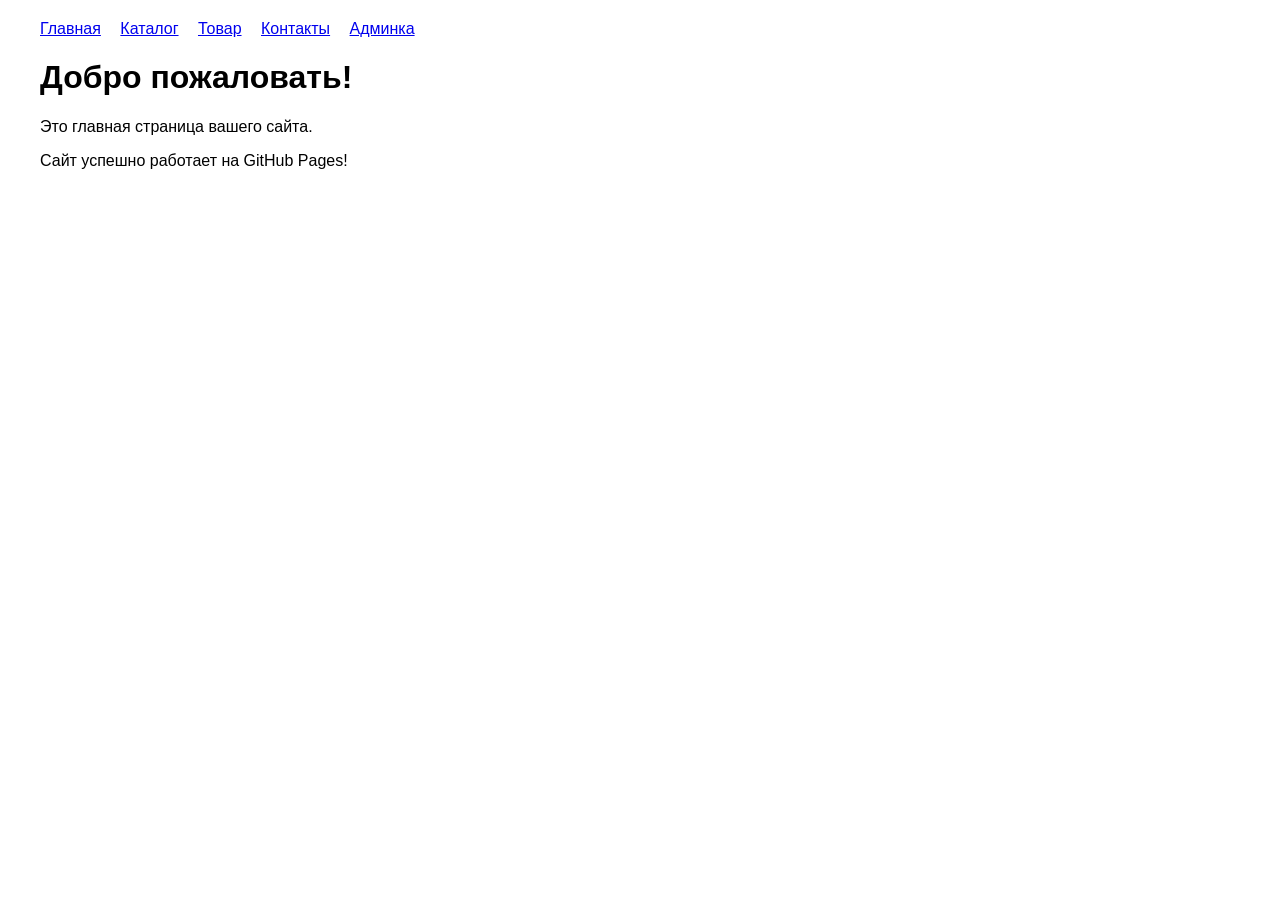
<file: index.html>
<!DOCTYPE html>
<html lang="ru">
<head>
    <meta charset="UTF-8">
    <meta name="viewport" content="width=device-width, initial-scale=1.0">
    <title>Главная - Тестовый сайт</title>
    <style>
        body { font-family: Arial, sans-serif; margin: 0; padding: 20px; }
        nav a { margin-right: 15px; }
        .container { max-width: 1200px; margin: 0 auto; }
    </style>
</head>
<body>
    <div class="container">
        <nav>
            <a href="index.html">Главная</a>
            <a href="catalog.html">Каталог</a>
            <a href="product.html">Товар</a>
            <a href="contacts.html">Контакты</a>
            <a href="admin.html">Админка</a>
        </nav>
        <h1>Добро пожаловать!</h1>
        <p>Это главная страница вашего сайта.</p>
        <p>Сайт успешно работает на GitHub Pages!</p>
    </div>
</body>
</html>
</file>
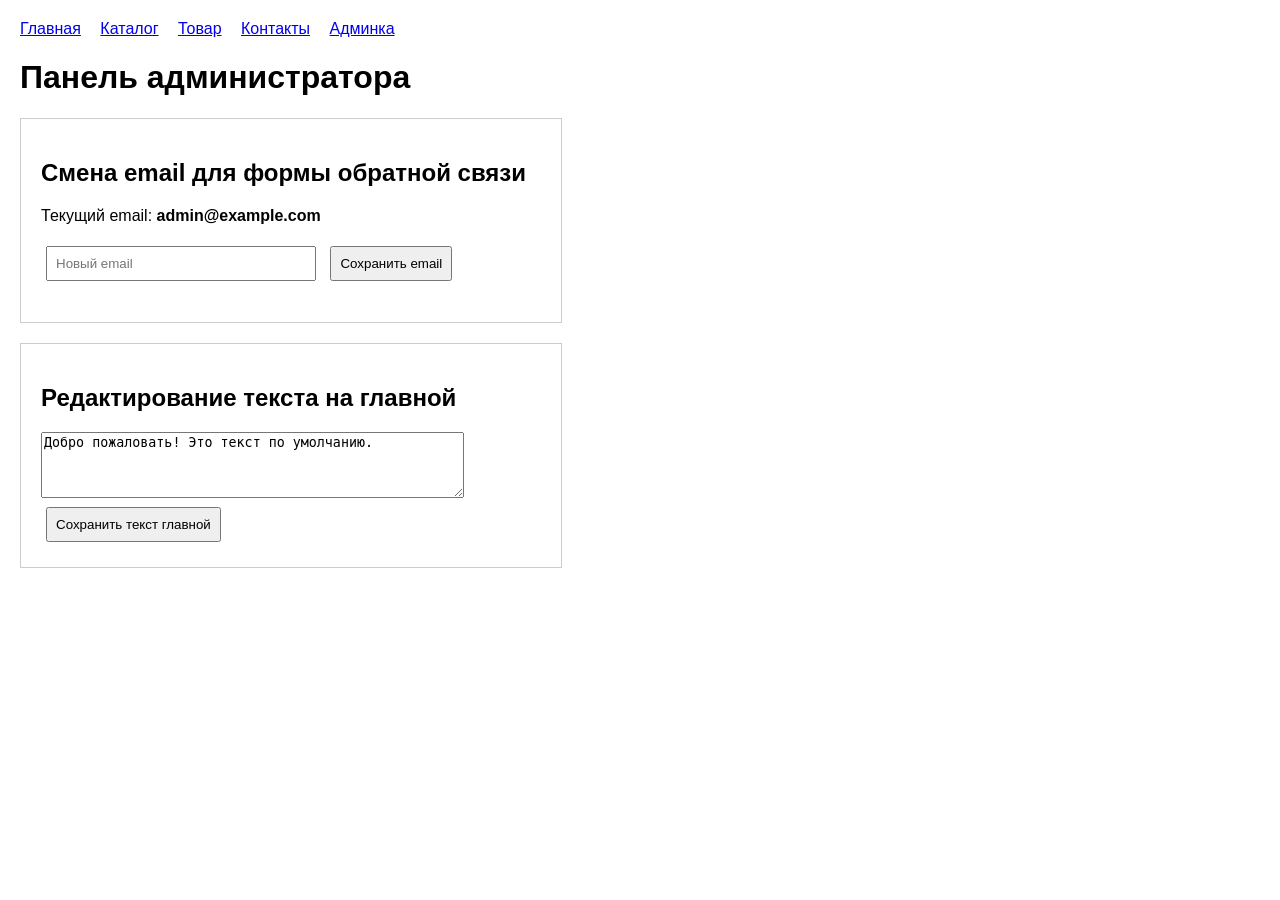
<file: admin.html>
<!DOCTYPE html>
<html lang="ru">
<head>
    <meta charset="UTF-8">
    <title>Админка</title>
    <style>
        body { font-family: Arial, sans-serif; margin: 0; padding: 20px; }
        nav a { margin-right: 15px; }
        input, button { padding: 8px; margin: 5px; }
        .box { border: 1px solid #ccc; padding: 20px; margin-top: 20px; max-width: 500px; }
    </style>
</head>
<body>
    <nav>
        <a href="index.html">Главная</a>
        <a href="catalog.html">Каталог</a>
        <a href="product.html">Товар</a>
        <a href="contacts.html">Контакты</a>
        <a href="admin.html">Админка</a>
    </nav>
    <h1>Панель администратора</h1>
    
    <div class="box">
        <h2>Смена email для формы обратной связи</h2>
        <p>Текущий email: <strong id="currentEmail">загрузка...</strong></p>
        <input type="email" id="newEmail" placeholder="Новый email" style="width: 250px;">
        <button onclick="saveEmail()">Сохранить email</button>
        <p id="saveMessage" style="color: green;"></p>
    </div>

    <div class="box">
        <h2>Редактирование текста на главной</h2>
        <textarea id="mainText" rows="4" cols="50"></textarea><br>
        <button onclick="saveMainText()">Сохранить текст главной</button>
    </div>

    <script>
        // Загрузка сохранённых данных
        function loadData() {
            // Email
            let email = localStorage.getItem('contactEmail');
            if (!email) email = 'admin@example.com';
            document.getElementById('currentEmail').innerText = email;
            
            // Текст главной
            let mainText = localStorage.getItem('mainText');
            if (!mainText) mainText = 'Добро пожаловать! Это текст по умолчанию.';
            document.getElementById('mainText').value = mainText;
            
            // Обновляем главную страницу, если она открыта
            if (window.opener) {
                try {
                    window.opener.updateMainText(mainText);
                } catch(e) {}
            }
        }
        
        function saveEmail() {
            const newEmail = document.getElementById('newEmail').value;
            if (newEmail) {
                localStorage.setItem('contactEmail', newEmail);
                document.getElementById('currentEmail').innerText = newEmail;
                document.getElementById('saveMessage').innerHTML = '✅ Email сохранён!';
                setTimeout(() => {
                    document.getElementById('saveMessage').innerHTML = '';
                }, 2000);
                document.getElementById('newEmail').value = '';
            }
        }
        
        function saveMainText() {
            const newText = document.getElementById('mainText').value;
            localStorage.setItem('mainText', newText);
            document.getElementById('saveMessage').innerHTML = '✅ Текст главной сохранён!';
            setTimeout(() => {
                document.getElementById('saveMessage').innerHTML = '';
            }, 2000);
        }
        
        loadData();
    </script>
</body>
</html>
</file>
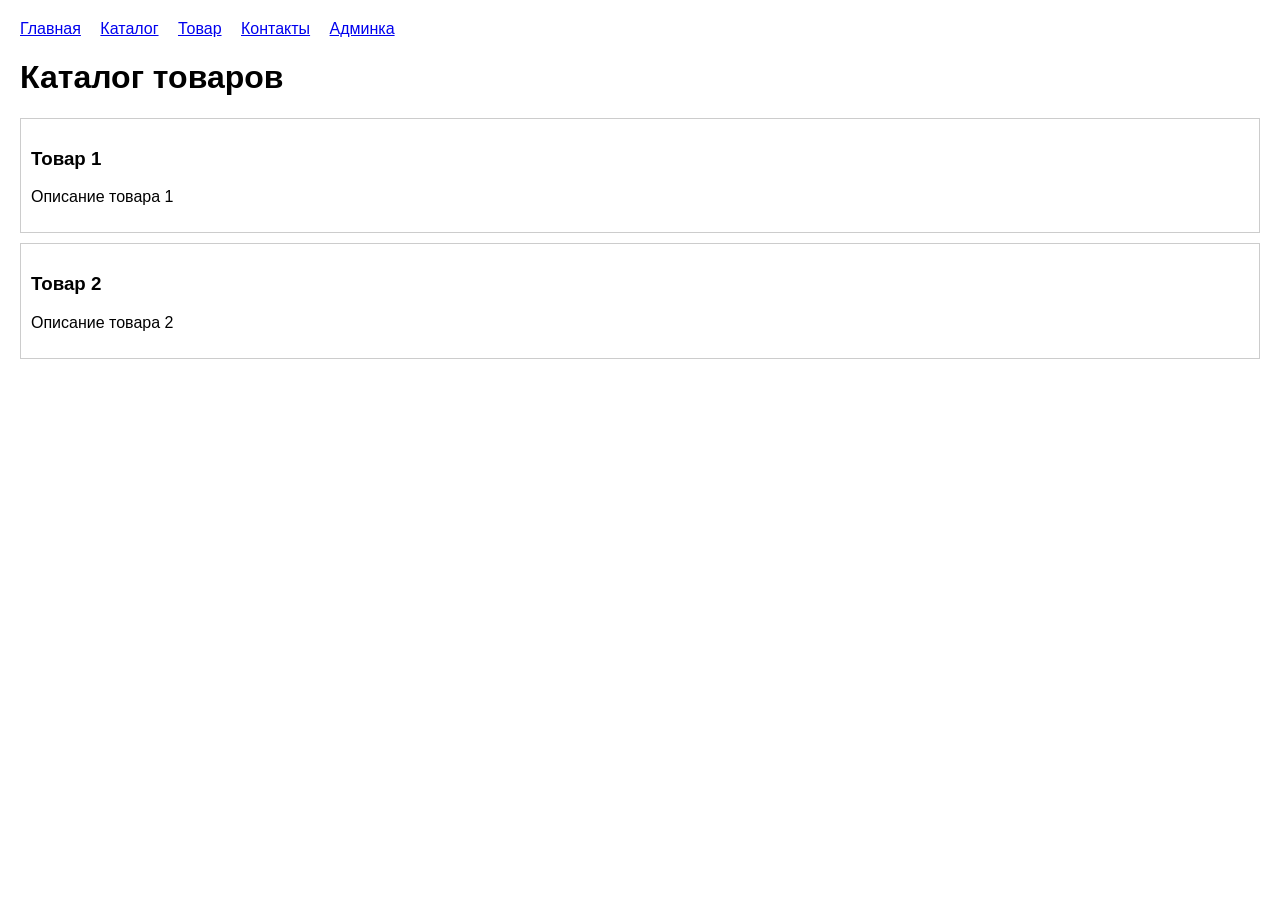
<file: catalog.html>
<!DOCTYPE html>
<html lang="ru">
<head>
    <meta charset="UTF-8">
    <title>Каталог</title>
    <style>
        body { font-family: Arial, sans-serif; margin: 0; padding: 20px; }
        nav a { margin-right: 15px; }
        .product { border: 1px solid #ccc; padding: 10px; margin: 10px 0; }
    </style>
</head>
<body>
    <nav>
        <a href="index.html">Главная</a>
        <a href="catalog.html">Каталог</a>
        <a href="product.html">Товар</a>
        <a href="contacts.html">Контакты</a>
        <a href="admin.html">Админка</a>
    </nav>
    <h1>Каталог товаров</h1>
    <div class="product">
        <h3>Товар 1</h3>
        <p>Описание товара 1</p>
    </div>
    <div class="product">
        <h3>Товар 2</h3>
        <p>Описание товара 2</p>
    </div>
</body>
</html>
</file>
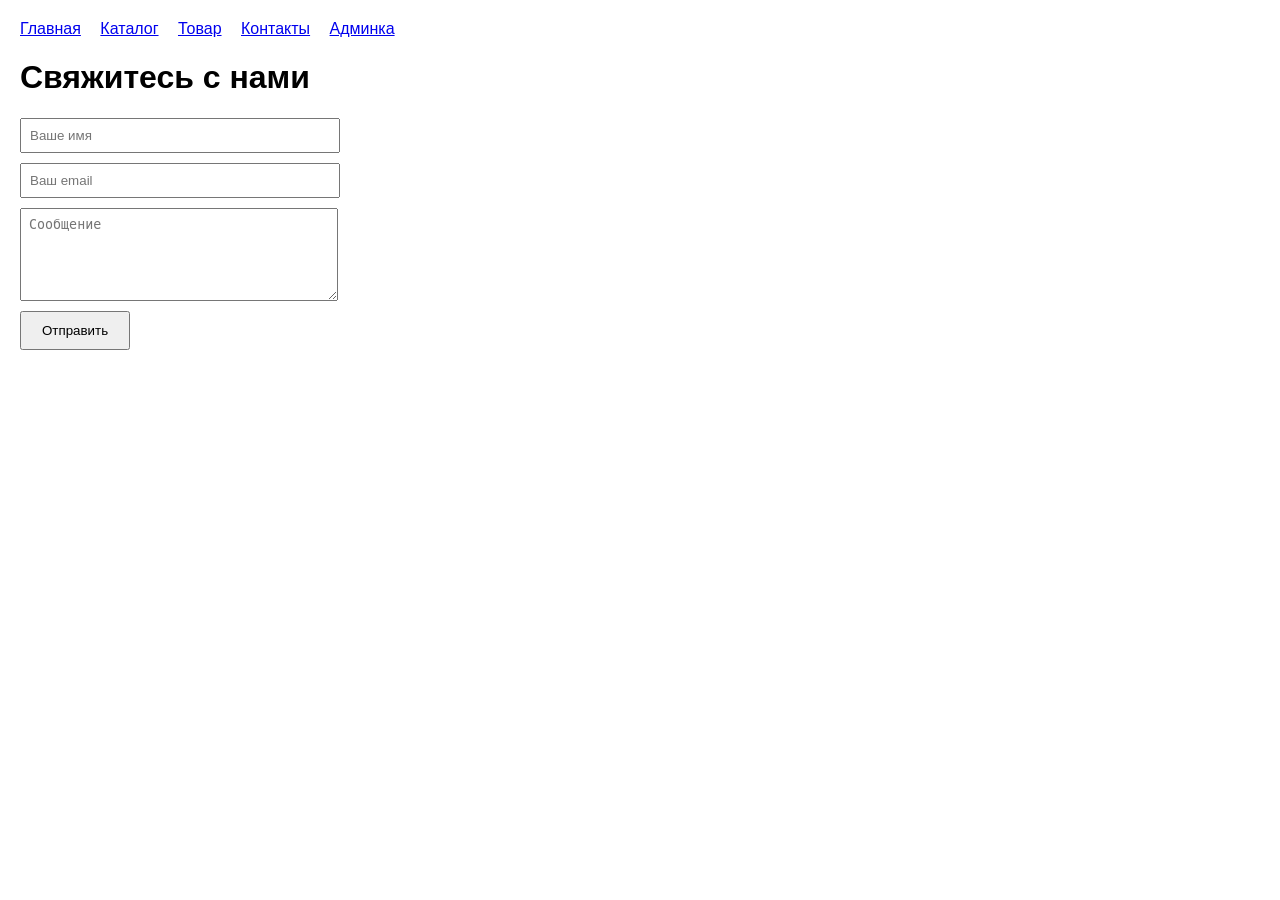
<file: contacts.html>
<!DOCTYPE html>
<html lang="ru">
<head>
    <meta charset="UTF-8">
    <title>Контакты</title>
    <style>
        body { font-family: Arial, sans-serif; margin: 0; padding: 20px; }
        nav a { margin-right: 15px; }
        input, textarea { display: block; margin: 10px 0; padding: 8px; width: 300px; }
        button { padding: 10px 20px; }
    </style>
</head>
<body>
    <nav>
        <a href="index.html">Главная</a>
        <a href="catalog.html">Каталог</a>
        <a href="product.html">Товар</a>
        <a href="contacts.html">Контакты</a>
        <a href="admin.html">Админка</a>
    </nav>
    <h1>Свяжитесь с нами</h1>
    <form id="feedbackForm">
        <input type="text" id="name" placeholder="Ваше имя" required>
        <input type="email" id="email" placeholder="Ваш email" required>
        <textarea id="message" placeholder="Сообщение" rows="5" required></textarea>
        <button type="submit">Отправить</button>
    </form>
    <p id="formMessage"></p>

    <script>
        // Получаем email из localStorage или используем стандартный
        let adminEmail = localStorage.getItem('contactEmail');
        if (!adminEmail) {
            adminEmail = 'admin@example.com';
        }

        document.getElementById('feedbackForm').addEventListener('submit', function(e) {
            e.preventDefault();
            const name = document.getElementById('name').value;
            const email = document.getElementById('email').value;
            const message = document.getElementById('message').value;
            
            document.getElementById('formMessage').innerHTML = `✅ Сообщение отправлено на ${adminEmail}<br>
            Имя: ${name}<br>
            Email: ${email}<br>
            Сообщение: ${message}`;
            document.getElementById('formMessage').style.color = 'green';
            
            // Очистка формы
            this.reset();
        });
    </script>
</body>
</html>
</file>
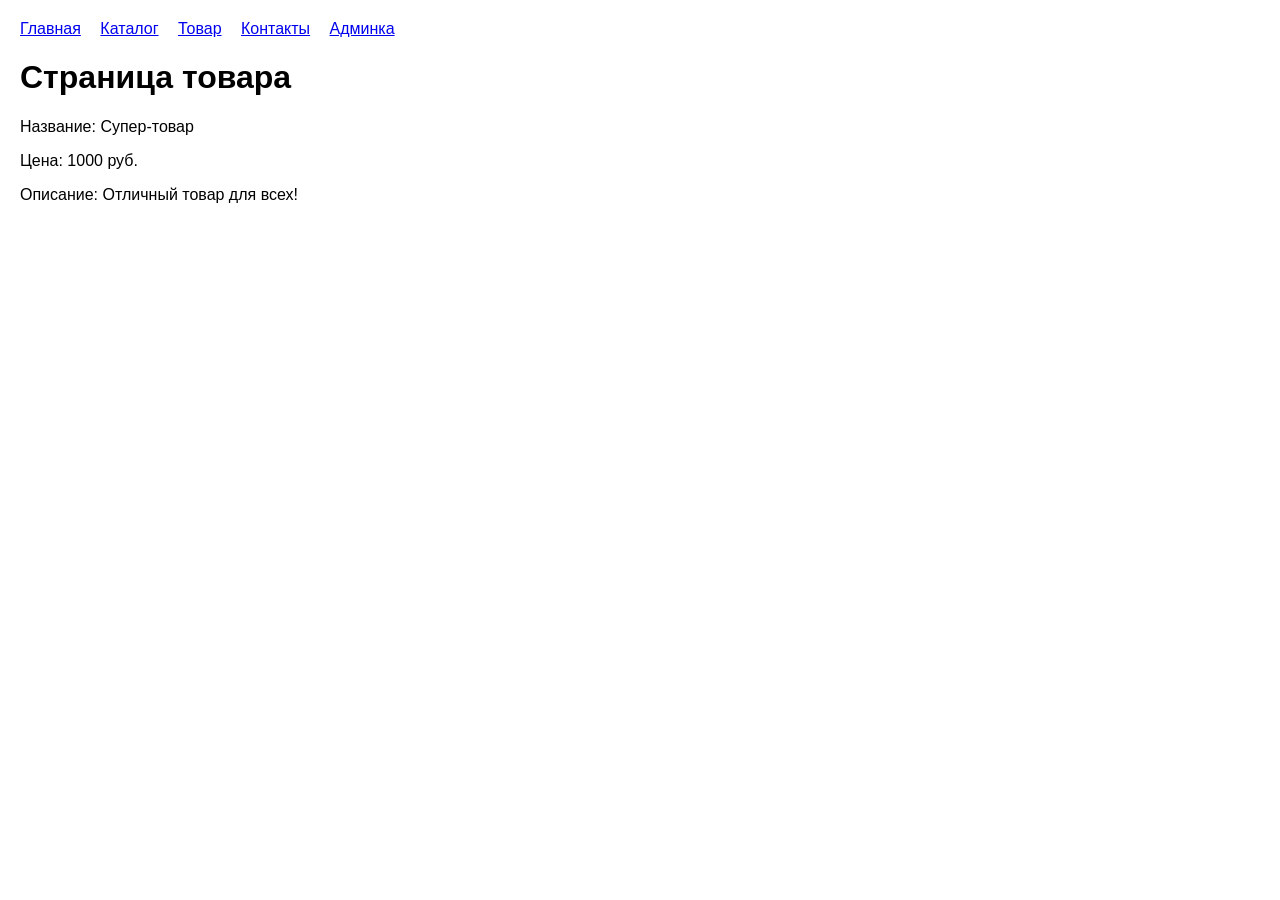
<file: product.html>
<!DOCTYPE html>
<html lang="ru">
<head>
    <meta charset="UTF-8">
    <title>Товар</title>
    <style>
        body { font-family: Arial, sans-serif; margin: 0; padding: 20px; }
        nav a { margin-right: 15px; }
    </style>
</head>
<body>
    <nav>
        <a href="index.html">Главная</a>
        <a href="catalog.html">Каталог</a>
        <a href="product.html">Товар</a>
        <a href="contacts.html">Контакты</a>
        <a href="admin.html">Админка</a>
    </nav>
    <h1>Страница товара</h1>
    <p>Название: Супер-товар</p>
    <p>Цена: 1000 руб.</p>
    <p>Описание: Отличный товар для всех!</p>
</body>
</html>
</file>
